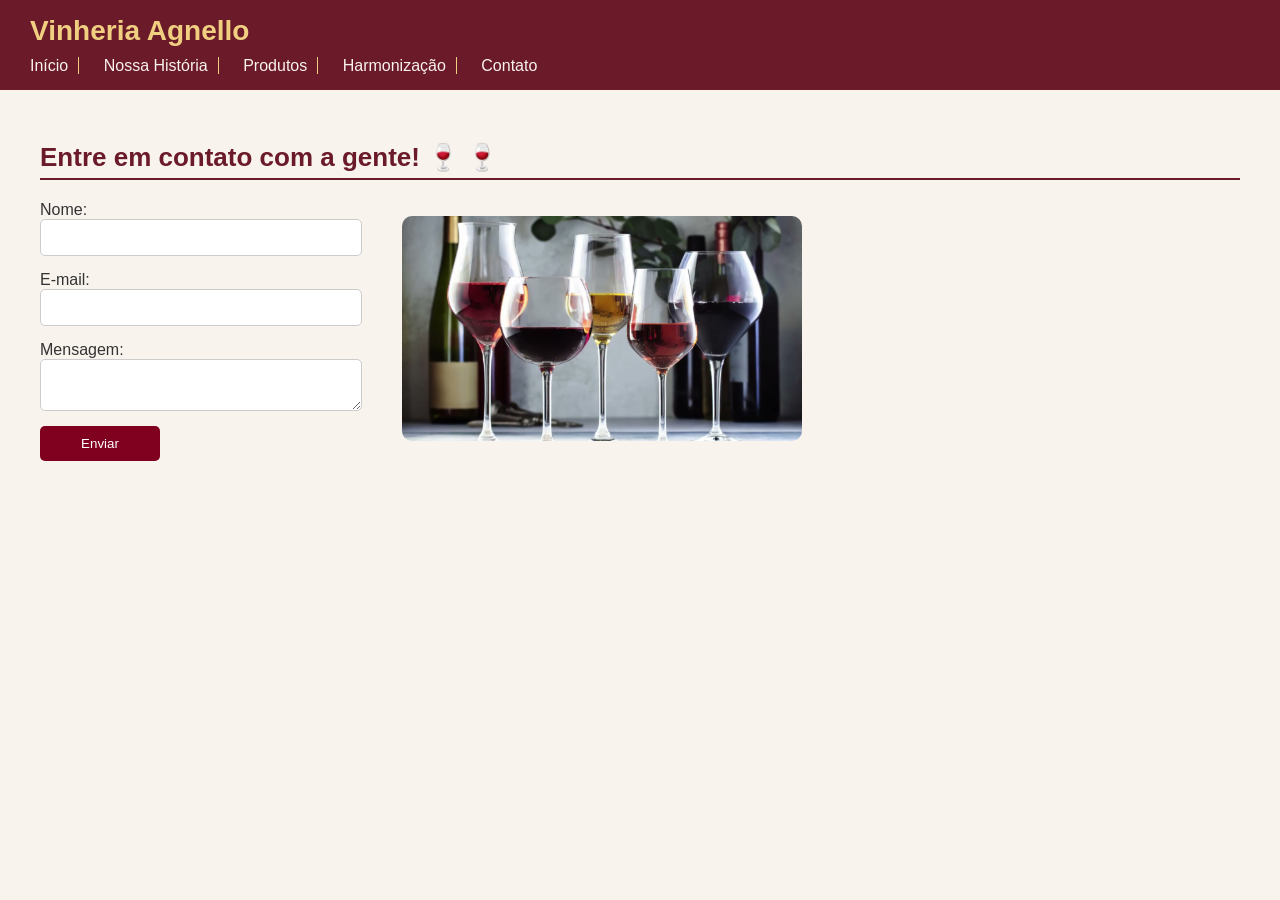
<file: docs/contato.html>
<!DOCTYPE html>
<html lang="en">
<head>
    <meta charset="UTF-8">
    <meta name="viewport" content="width=device-width, initial-scale=1.0">
    <title>Document</title>
    <link rel="stylesheet" href="css/style.css">
</head>
<body>
    <header>
        <h1>Vinheria Agnello</h1>
        <nav>
        <a href="index.html">Início</a>
        <a href="historia.html">Nossa História</a>
        <a href="produtos.html">Produtos</a>
        <a href="harmonizacao.html">Harmonização</a>
        <a href="contato.html">Contato</a>
    </header>

<div class="container">

    <h2>Entre em contato com a gente! 🍷</h2>

    <div class="contato">

        <form>
            <label>Nome:</label>
            <input type="text">

            <label>E-mail:</label>
            <input type="email">

            <label>Mensagem:</label>
            <textarea></textarea>

            <button>Enviar</button>
        </form>

        <img src="img/vinho.jpg" alt="vinhos" width="400">

    </div>
        
</div>
</body>
</html>
</file>
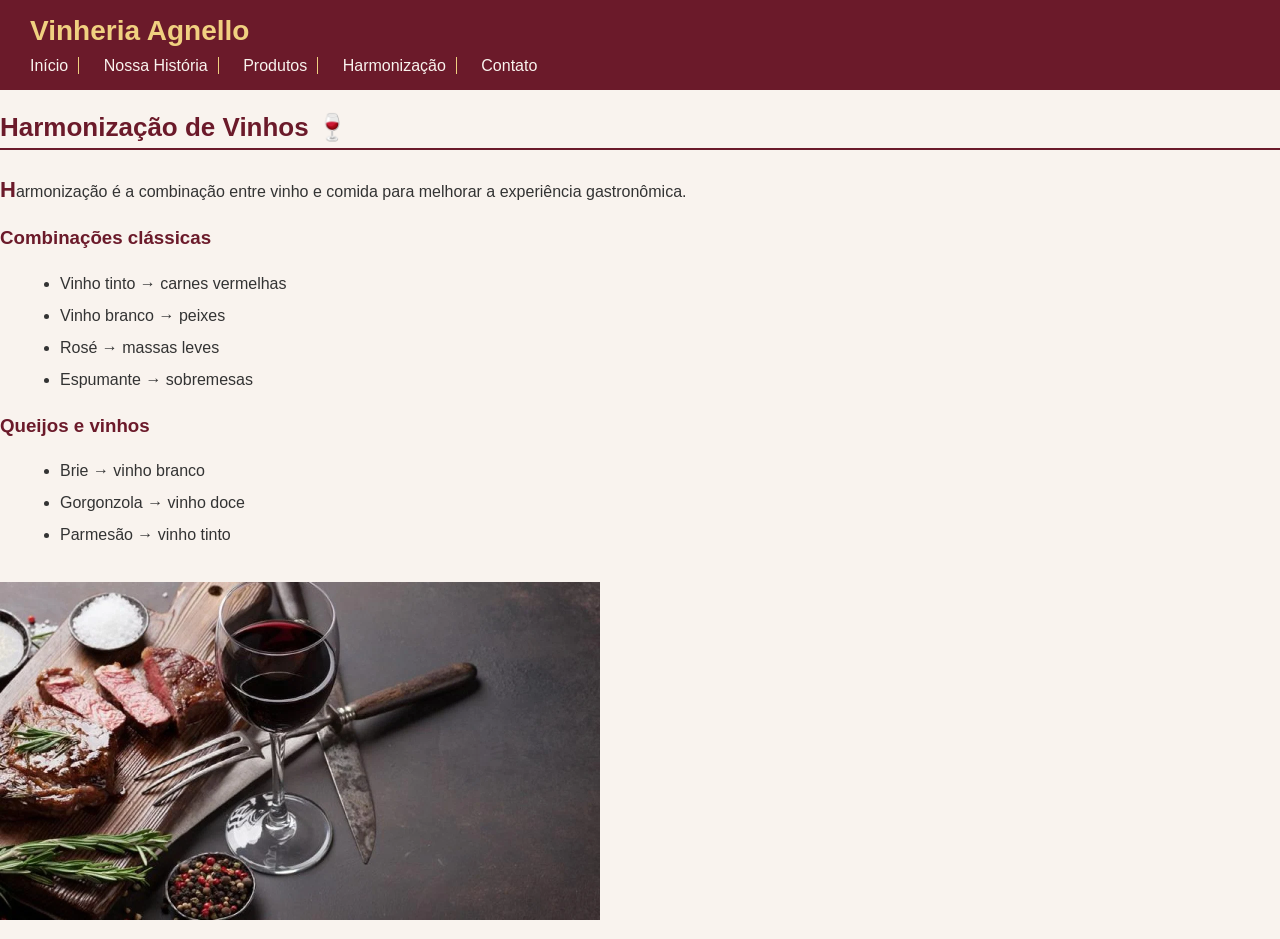
<file: docs/harmonizacao.html>
<!DOCTYPE html>
<html lang="en">
<head>
    <meta charset="UTF-8">
    <meta name="viewport" content="width=device-width, initial-scale=1.0">
    <title>Document</title>
    <link rel="stylesheet" href="css/style.css">
</head>
<body>
    <header>
        <h1>Vinheria Agnello</h1>
        <nav>
          <a href="index.html">Início</a>
        <a href="historia.html">Nossa História</a>
        <a href="produtos.html">Produtos</a>
        <a href="harmonizacao.html">Harmonização</a>
        <a href="contato.html">Contato</a>
        </nav>
    </header>

    <h2>Harmonização de Vinhos</h2>

    <p>Harmonização é a combinação entre vinho e comida para melhorar a experiência gastronômica.</p>

    <h3>Combinações clássicas</h3>
    <ul>
        <li>Vinho tinto → carnes vermelhas</li>
        <li>Vinho branco → peixes</li>
        <li>Rosé → massas leves</li>
        <li>Espumante → sobremesas</li>
    </ul>

    <h3>Queijos e vinhos</h3>
    <ul>
        <li>Brie → vinho branco</li>
        <li>Gorgonzola → vinho doce</li>
        <li>Parmesão → vinho tinto</li>
    </ul>

    <img src="img/vinho_carne.jpeg" alt="Vinho com carne" width="400">



</body>
</html>
</file>
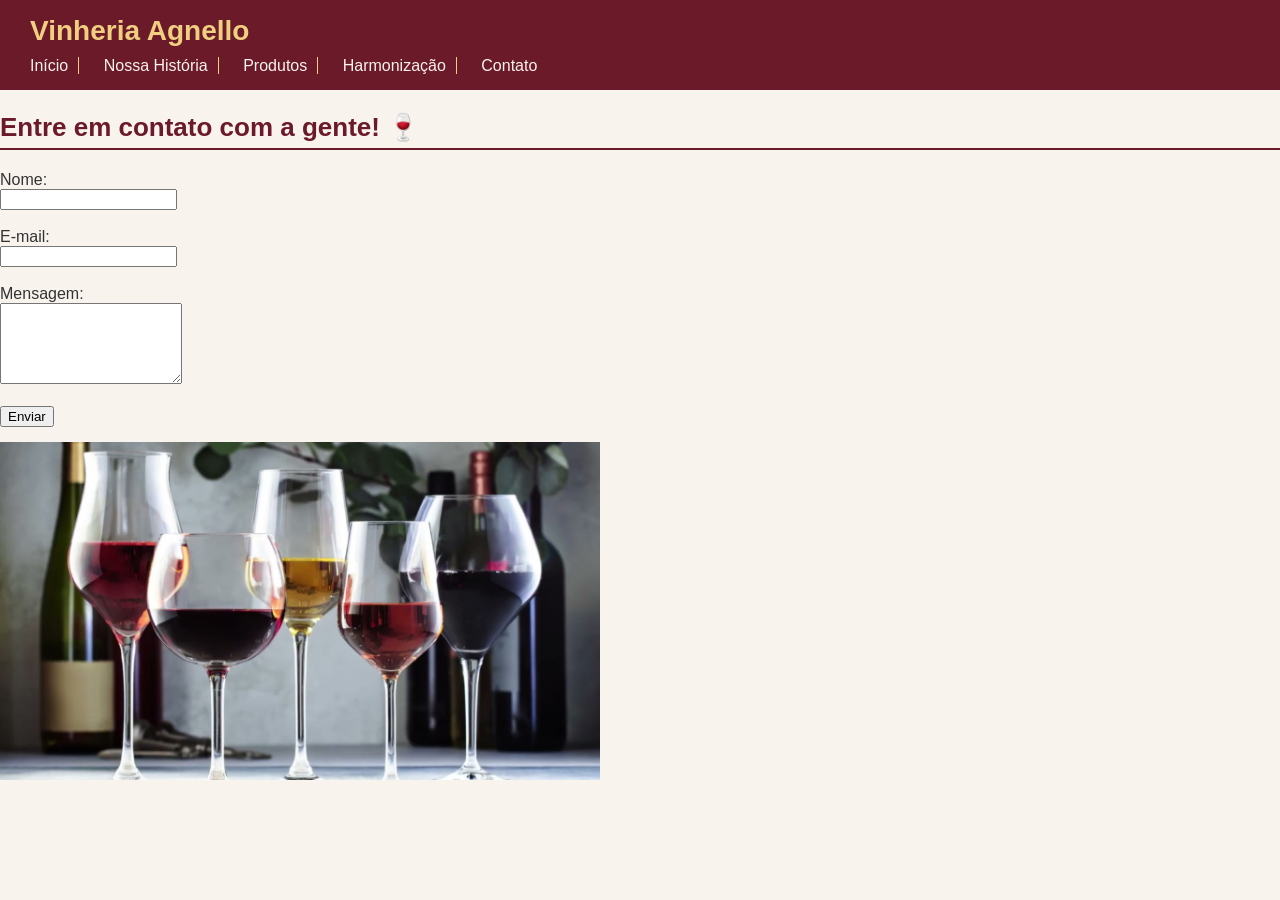
<file: vinharia-agnello/docs/contato.html>
<!DOCTYPE html>
<html lang="en">
<head>
    <meta charset="UTF-8">
    <meta name="viewport" content="width=device-width, initial-scale=1.0">
    <title>Document</title>
    <link rel="stylesheet" href="../css/style.css">
</head>
<body>
    <header>
        <h1>Vinheria Agnello</h1>
        <nav>
        <a href="index.html">Início</a>
        <a href="historia.html">Nossa História</a>
        <a href="produtos.html">Produtos</a>
        <a href="harmonizacao.html">Harmonização</a>
        <a href="contato.html">Contato</a>
    </header>

    <h2>Entre em contato com a gente!</h2>

<form>
    <label for="nome">Nome:</label><br>
    <input type="text" id="nome" name="nome" required><br><br>

    <label for="email">E-mail:</label><br>
    <input type="email" id="email" name="email" required><br><br>

    <label for="mensagem">Mensagem:</label><br>
    <textarea id="mensagem" name="mensagem" rows="5" required></textarea><br><br>

    <button type="submit">Enviar</button>
</form>

    <img src="../img/vinho.jpg" alt="Taça de vinho" width="400">




</body>
</html>
</file>
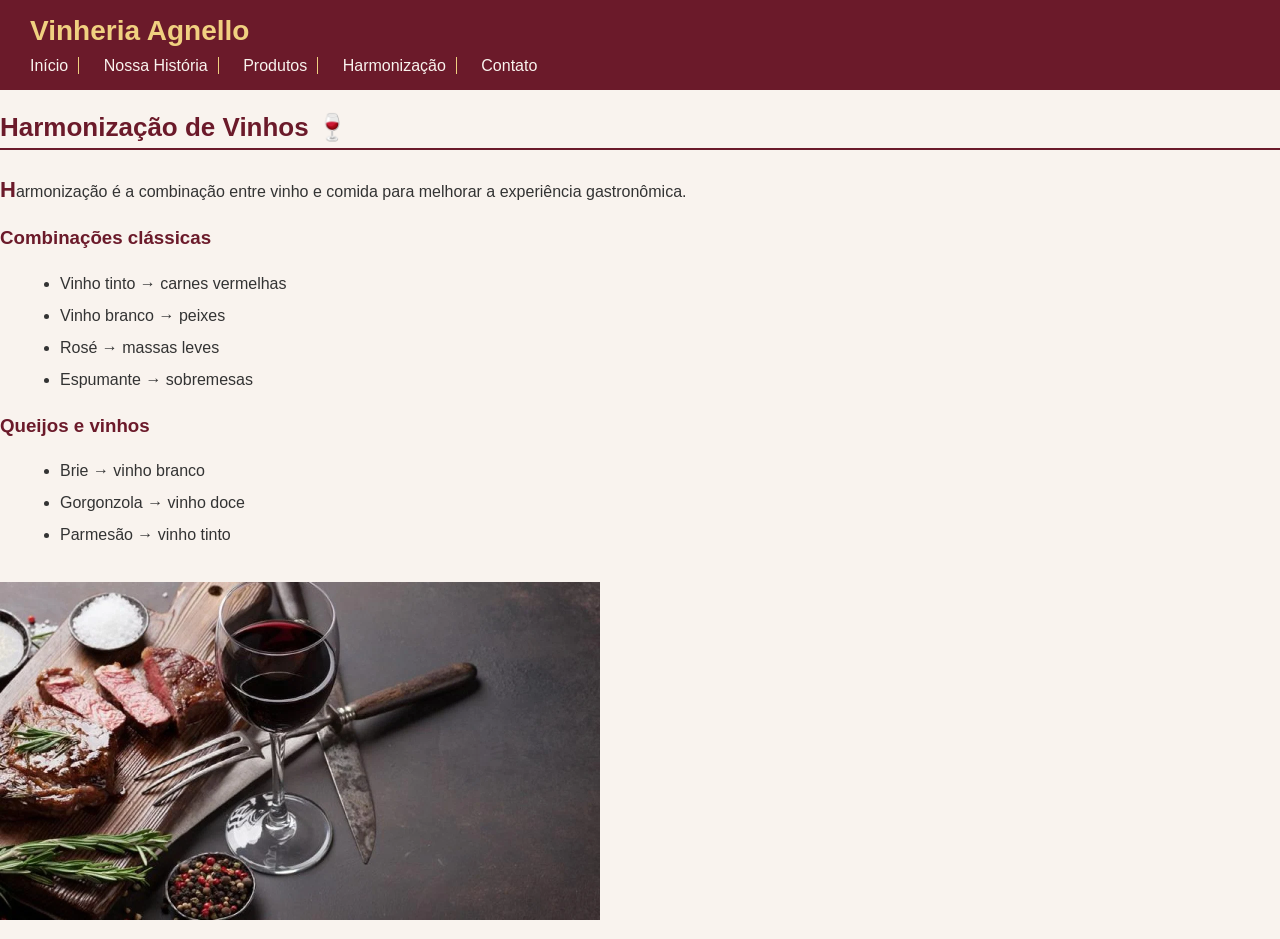
<file: vinharia-agnello/docs/harmonizacao.html>
<!DOCTYPE html>
<html lang="en">
<head>
    <meta charset="UTF-8">
    <meta name="viewport" content="width=device-width, initial-scale=1.0">
    <title>Document</title>
    <link rel="stylesheet" href="../css/style.css">
</head>
<body>
    <header>
        <h1>Vinheria Agnello</h1>
        <nav>
          <a href="index.html">Início</a>
        <a href="historia.html">Nossa História</a>
        <a href="produtos.html">Produtos</a>
        <a href="harmonizacao.html">Harmonização</a>
        <a href="contato.html">Contato</a>
        </nav>
    </header>

    <h2>Harmonização de Vinhos</h2>

    <p>Harmonização é a combinação entre vinho e comida para melhorar a experiência gastronômica.</p>

    <h3>Combinações clássicas</h3>
    <ul>
        <li>Vinho tinto → carnes vermelhas</li>
        <li>Vinho branco → peixes</li>
        <li>Rosé → massas leves</li>
        <li>Espumante → sobremesas</li>
    </ul>

    <h3>Queijos e vinhos</h3>
    <ul>
        <li>Brie → vinho branco</li>
        <li>Gorgonzola → vinho doce</li>
        <li>Parmesão → vinho tinto</li>
    </ul>

    <img src="../img/vinho_carne.jpeg" alt="Vinho com carne" width="400">



</body>
</html>
</file>
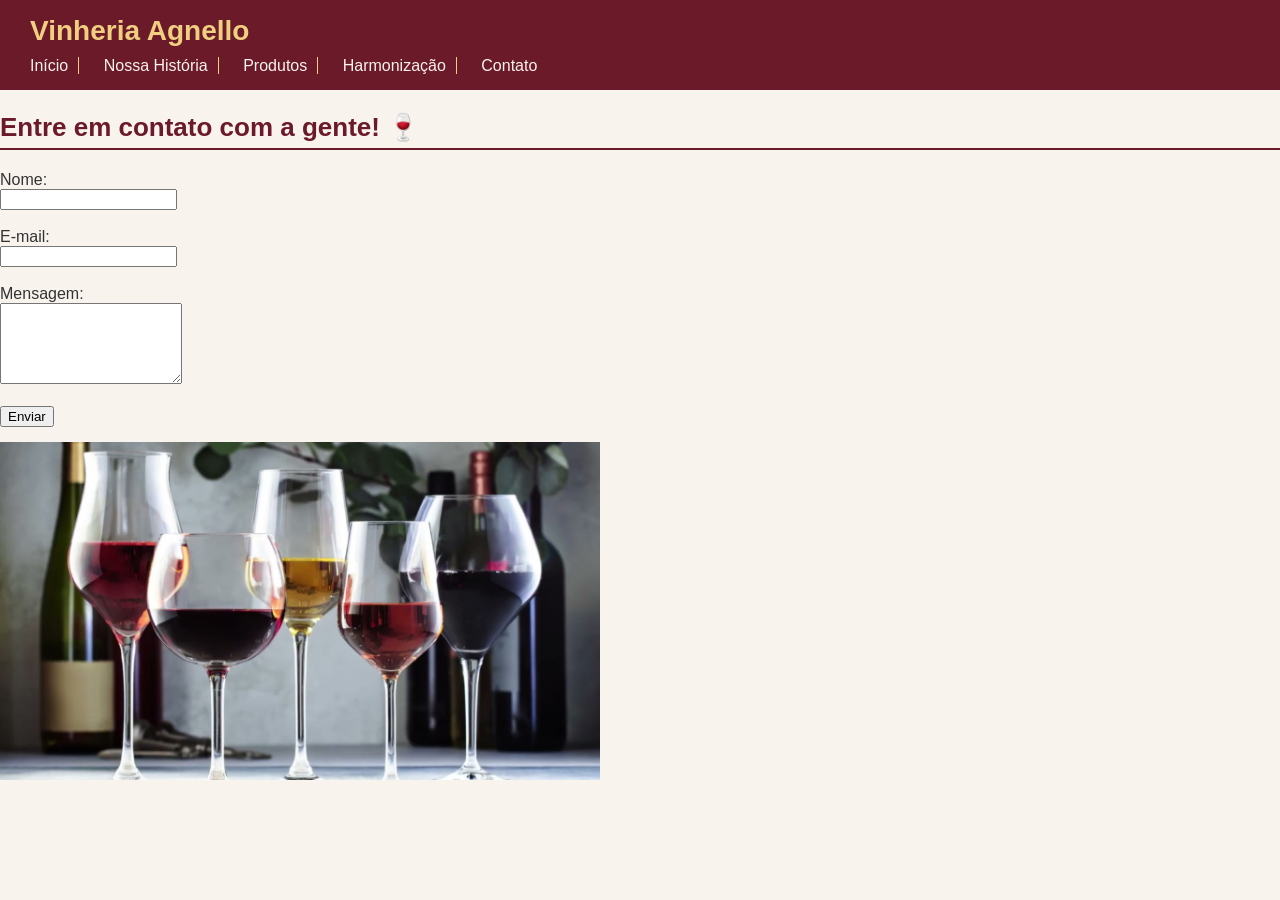
<file: vinharia-agnello/src/pages/contato.html>
<!DOCTYPE html>
<html lang="en">
<head>
    <meta charset="UTF-8">
    <meta name="viewport" content="width=device-width, initial-scale=1.0">
    <title>Document</title>
    <link rel="stylesheet" href="../../css/style.css">
</head>
<body>
    <header>
        <h1>Vinheria Agnello</h1>
        <nav>
            <a href="../../index.html">Início</a>
            <a href="historia.html">Nossa História</a> 
            <a href="produtos.html">Produtos</a>
            <a href="harmonizacao.html">Harmonização</a>
            <a href="contato.html">Contato</a>
        </nav>
    </header>

    <h2>Entre em contato com a gente!</h2>

<form>
    <label for="nome">Nome:</label><br>
    <input type="text" id="nome" name="nome" required><br><br>

    <label for="email">E-mail:</label><br>
    <input type="email" id="email" name="email" required><br><br>

    <label for="mensagem">Mensagem:</label><br>
    <textarea id="mensagem" name="mensagem" rows="5" required></textarea><br><br>

    <button type="submit">Enviar</button>
</form>

    <img src="../../img/vinho.jpg" alt="Taça de vinho" width="400">




</body>
</html>
</file>
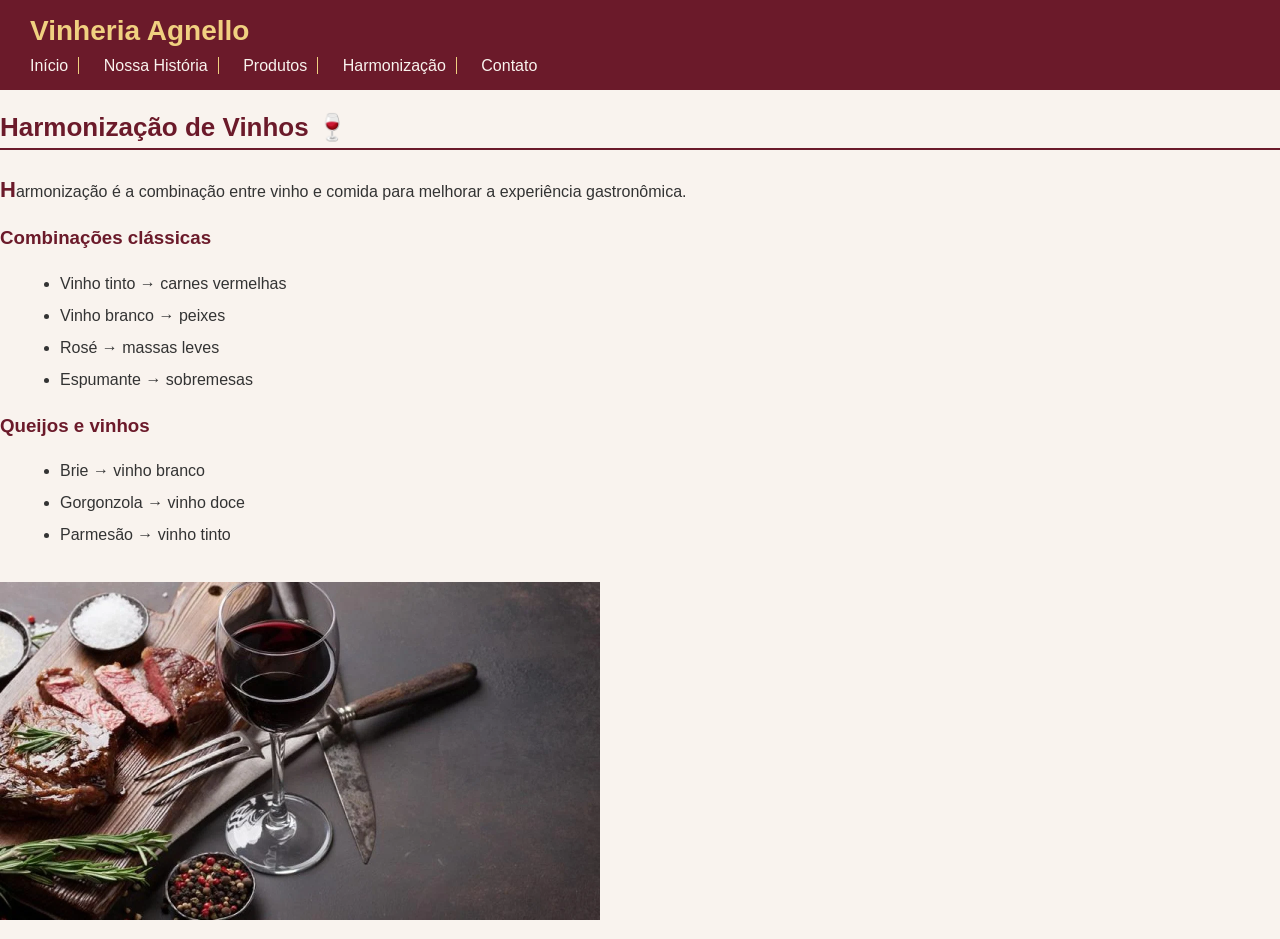
<file: vinharia-agnello/src/pages/harmonizacao.html>
<!DOCTYPE html>
<html lang="en">
<head>
    <meta charset="UTF-8">
    <meta name="viewport" content="width=device-width, initial-scale=1.0">
    <title>Document</title>
    <link rel="stylesheet" href="../../css/style.css">
</head>
<body>
    <header>
        <h1>Vinheria Agnello</h1>
        <nav>
            <a href="../../index.html">Início</a>
            <a href="historia.html">Nossa História</a>
            <a href="produtos.html">Produtos</a>
            <a href="harmonizacao.html">Harmonização</a>
            <a href="contato.html">Contato</a>
        </nav>
    </header>

    <h2>Harmonização de Vinhos</h2>

    <p>Harmonização é a combinação entre vinho e comida para melhorar a experiência gastronômica.</p>

    <h3>Combinações clássicas</h3>
    <ul>
        <li>Vinho tinto → carnes vermelhas</li>
        <li>Vinho branco → peixes</li>
        <li>Rosé → massas leves</li>
        <li>Espumante → sobremesas</li>
    </ul>

    <h3>Queijos e vinhos</h3>
    <ul>
        <li>Brie → vinho branco</li>
        <li>Gorgonzola → vinho doce</li>
        <li>Parmesão → vinho tinto</li>
    </ul>

    <img src="../../img/vinho_carne.jpeg" alt="Vinho com carne" width="400">



</body>
</html>
</file>
<file: docs/css/style.css>
@import url("efeitos.css");

body {
    font-family: Arial, sans-serif;
    background-color: #f9f3ee;
    color: #333;
    margin: 0;
    padding: 0;
}

p::first-letter {
    font-size: 22px;
    font-weight: bold;
    color: #6b1a2a;
}

header {
    background-color: #6b1a2a;
    padding: 15px 30px;
}

header h1 {
    color: #f0d080;
    font-size: 28px;
    margin: 0 0 10px 0;
}

    /* :not */
nav a:not(:last-child) {
    border-right: 1px solid #f0d080;
    padding-right: 10px;
}

nav a {
    color: #f9f3ee;
    text-decoration: none;
    margin-right: 20px;
    font-size: 16px;
}

    /* :hover  */
nav a:hover {
    color: #f0d080;
}

/* :focus */
nav a:focus {
    outline: 2px solid #f0d080;
}

main {
    padding: 30px;
}

h2 {
    color: #6b1a2a;
    font-size: 26px;
    border-bottom: 2px solid #6b1a2a;
    padding-bottom: 5px;
}


.container {
    max-width: 1200px;
    margin: 0 auto;
    padding: 30px 20px;
}

.contato {
    display: flex;
    align-items: flex-start;
    gap: 40px;
    margin-top: 20px;
}

.contato img {
    width: 400px;
    border-radius: 10px;
}

form {
    display: flex;
    flex-direction: column;
}

input, textarea {
    margin-bottom: 15px;
    padding: 10px;
    width: 300px;
    border: 1px solid #ccc;
    border-radius: 5px;
}

button {
    width: 120px;
    padding: 10px;
    background-color: #800020;
    color: white;
    border: none;
    border-radius: 5px;
    cursor: pointer;
}

button:hover {
    background-color: #a52a2a;
}

h2::after {
    content: " 🍷";
}

h3 {
    color: #6b1a2a;
}

p {
    font-size: 16px;
    line-height: 1.7;
}

::selection {
    background-color: #6b1a2a;
    color: #fff;
}

    /* Imagens */
img {
    width: 100%;
    max-width: 600px;
    margin: 15px 0;
}

img:hover {
    opacity: 0.9;
}

    /* Listas */
ul, ol {
    font-size: 16px;
    line-height: 2;
    margin-left: 20px;
}

table {
    border-collapse: collapse;
    width: 100%;
    margin-top: 15px;
}

table th {
    background-color: #6b1a2a;
    color: white;
    padding: 10px;
    text-align: left;
}

table td {
    padding: 10px;
    border-bottom: 1px solid #ccc;
}

table tr:nth-child(even) {
    background-color: #f0e8dc;
}

    /* Formulário */
#form-contato {
    margin-top: 20px;
}

#form-contato label {
    display: block;
    font-weight: bold;
    margin-top: 15px;
    color: #6b1a2a;
}

#form-contato input,
#form-contato textarea {
    width: 400px;
    padding: 8px;
    font-size: 15px;
    border: 1px solid #ccc;
    margin-top: 5px;
}

#form-contato input:focus,
#form-contato textarea:focus {
    border-color: #6b1a2a;
    background-color: #fff5f5;
}

#form-contato textarea {
    height: 120px;
}

#form-contato button {
    margin-top: 15px;
    padding: 10px 25px;
    background-color: #6b1a2a;
    color: white;
    border: none;
    font-size: 16px;
    cursor: pointer;
}

    /*hover */
#form-contato button:hover {
    background-color: #4a0f1c;
}

    /* PSEUDO-CLASSE */
#form-contato button:active {
    transform: scale(0.95);
}

footer {
    background-color: #6b1a2a;
    color: #f9f3ee;
    text-align: center;
    padding: 20px;
    margin-top: 40px;
    font-size: 14px;
}

footer a {
    color: #f0d080;
    text-decoration: none;
}

    /* Classe de destaque */
.destaque {
    background-color: #f0e8dc;
    border-left: 4px solid #6b1a2a;
    padding: 12px 18px;
    margin: 15px 0;
}

#banner {
    background-color: #6b1a2a;
    color: #f9f3ee;
    padding: 40px 30px;
    text-align: center;
}

#banner h2 {
    color: #f0d080;
    font-size: 36px;
    border: none;
}

#banner p {
    font-size: 18px;
}

#banner a {
    background-color: #f0d080;
    color: #6b1a2a;
    padding: 10px 25px;
    text-decoration: none;
    font-weight: bold;
    font-size: 16px;
}
</file>
<file: vinharia-agnello/css/style.css>
@import url("efeitos.css");

body {
    font-family: Arial, sans-serif;
    background-color: #f9f3ee;
    color: #333;
    margin: 0;
    padding: 0;
}

p::first-letter {
    font-size: 22px;
    font-weight: bold;
    color: #6b1a2a;
}

header {
    background-color: #6b1a2a;
    padding: 15px 30px;
}

header h1 {
    color: #f0d080;
    font-size: 28px;
    margin: 0 0 10px 0;
}

    /* :not */
nav a:not(:last-child) {
    border-right: 1px solid #f0d080;
    padding-right: 10px;
}

nav a {
    color: #f9f3ee;
    text-decoration: none;
    margin-right: 20px;
    font-size: 16px;
}

    /* :hover  */
nav a:hover {
    color: #f0d080;
}

/* :focus */
nav a:focus {
    outline: 2px solid #f0d080;
}

main {
    padding: 30px;
}

h2 {
    color: #6b1a2a;
    font-size: 26px;
    border-bottom: 2px solid #6b1a2a;
    padding-bottom: 5px;
}

h2::after {
    content: " 🍷";
}

h3 {
    color: #6b1a2a;
}

p {
    font-size: 16px;
    line-height: 1.7;
}

::selection {
    background-color: #6b1a2a;
    color: #fff;
}

    /* Imagens */
img {
    width: 100%;
    max-width: 600px;
    margin: 15px 0;
}

img:hover {
    opacity: 0.9;
}

    /* Listas */
ul, ol {
    font-size: 16px;
    line-height: 2;
    margin-left: 20px;
}

table {
    border-collapse: collapse;
    width: 100%;
    margin-top: 15px;
}

table th {
    background-color: #6b1a2a;
    color: white;
    padding: 10px;
    text-align: left;
}

table td {
    padding: 10px;
    border-bottom: 1px solid #ccc;
}

table tr:nth-child(even) {
    background-color: #f0e8dc;
}

    /* Formulário */
#form-contato {
    margin-top: 20px;
}

#form-contato label {
    display: block;
    font-weight: bold;
    margin-top: 15px;
    color: #6b1a2a;
}

#form-contato input,
#form-contato textarea {
    width: 400px;
    padding: 8px;
    font-size: 15px;
    border: 1px solid #ccc;
    margin-top: 5px;
}

#form-contato input:focus,
#form-contato textarea:focus {
    border-color: #6b1a2a;
    background-color: #fff5f5;
}

#form-contato textarea {
    height: 120px;
}

#form-contato button {
    margin-top: 15px;
    padding: 10px 25px;
    background-color: #6b1a2a;
    color: white;
    border: none;
    font-size: 16px;
    cursor: pointer;
}

    /*hover */
#form-contato button:hover {
    background-color: #4a0f1c;
}

    /* PSEUDO-CLASSE */
#form-contato button:active {
    transform: scale(0.95);
}

footer {
    background-color: #6b1a2a;
    color: #f9f3ee;
    text-align: center;
    padding: 20px;
    margin-top: 40px;
    font-size: 14px;
}

footer a {
    color: #f0d080;
    text-decoration: none;
}

    /* Classe de destaque */
.destaque {
    background-color: #f0e8dc;
    border-left: 4px solid #6b1a2a;
    padding: 12px 18px;
    margin: 15px 0;
}

#banner {
    background-color: #6b1a2a;
    color: #f9f3ee;
    padding: 40px 30px;
    text-align: center;
}

#banner h2 {
    color: #f0d080;
    font-size: 36px;
    border: none;
}

#banner p {
    font-size: 18px;
}

#banner a {
    background-color: #f0d080;
    color: #6b1a2a;
    padding: 10px 25px;
    text-decoration: none;
    font-weight: bold;
    font-size: 16px;
}
</file>
